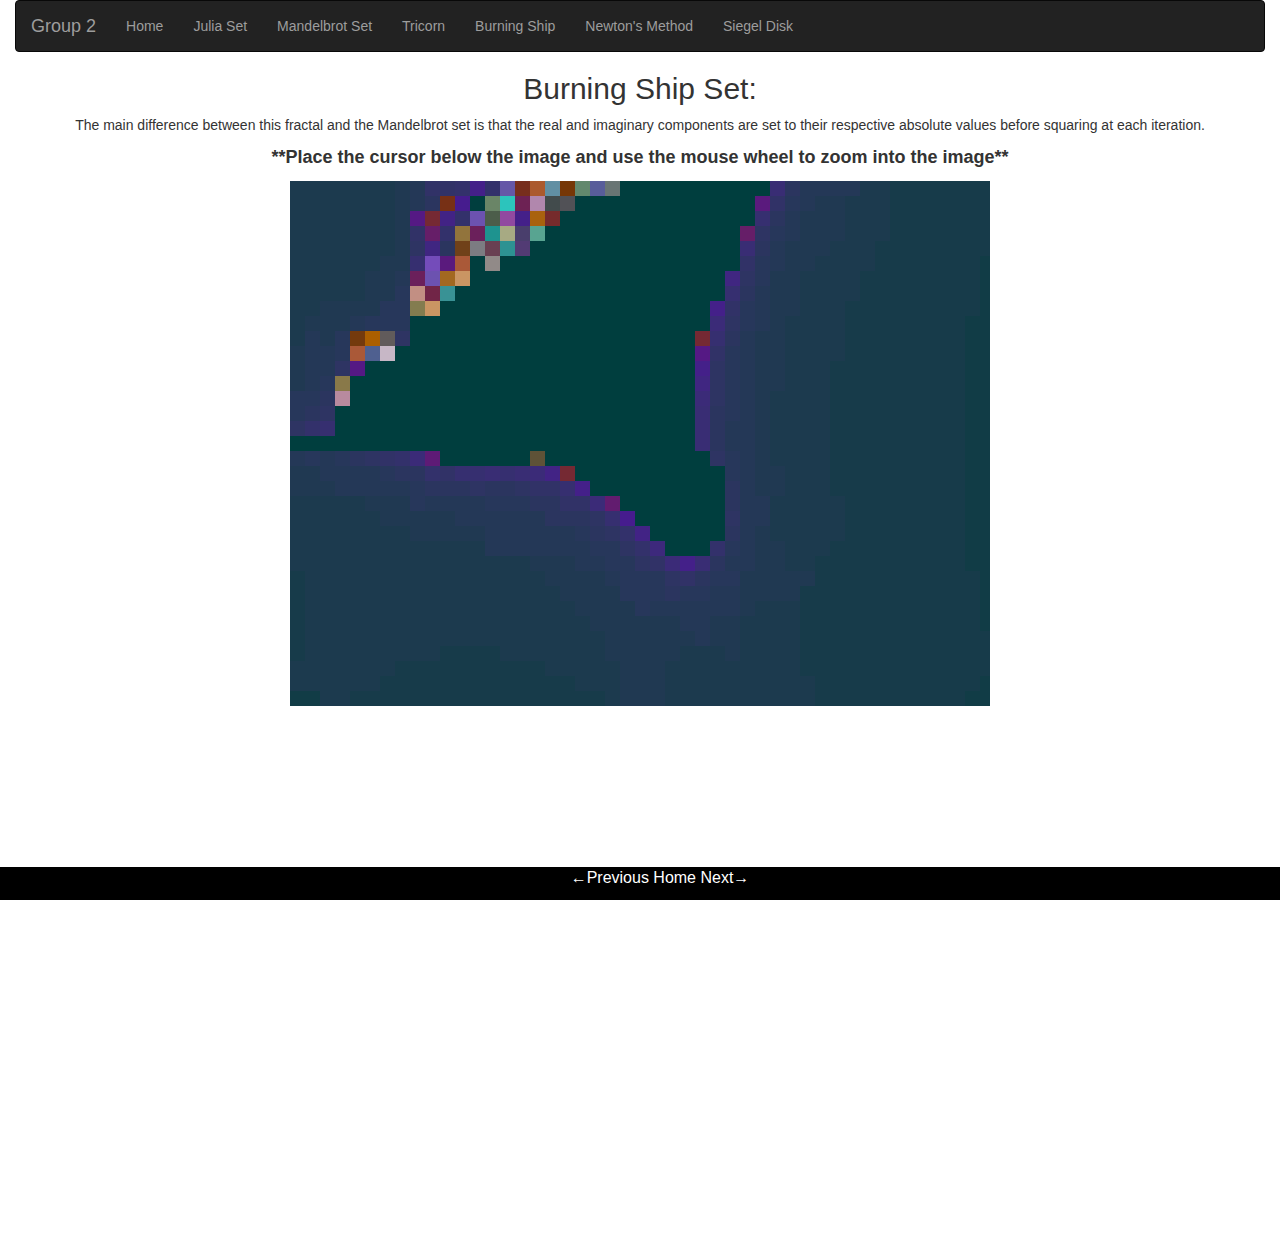
<file: BurningShip.html>
<!DOCTYPE html>
<html>

<head>
    <title>Fractal - Burning Ship Set</title>
    <meta charset="UTF-8">
    <meta name="viewport" content="width=device-width, initial-scale=1.0">
    <link rel="stylesheet" type="text/css" href="css/Site.css">
    <!-- Bootstrap -->
    <link href="css/bootstrap.min.css" rel="stylesheet">
    <script src="js/d3.v3.min.js" type="text/javascript" charset="UTF-8"></script>
    <script src="js/underscore-min.js"></script>
    <script src="js/fractal.js"></script>
    <script src="js/methods.js"></script>
</head>

<body>
    <div class="container-fluid">
        <nav class="navbar navbar-inverse">
            <!-- Brand and toggle get grouped for better mobile display -->
            <div class="navbar-header">
                <button type="button" class="navbar-toggle collapsed" data-toggle="collapse" data-target="#bs-example-navbar-collapse-1" aria-expanded="false">
               <span class="sr-only">Toggle navigation</span>
               <span class="icon-bar"></span>
               <span class="icon-bar"></span>
               <span class="icon-bar"></span>
               </button>
                <a class="navbar-brand" href="#">Group 2</a>
            </div>
            <!-- Collect the nav links, forms, and other content for toggling -->
            <div class="collapse navbar-collapse" id="bs-example-navbar-collapse-1">
                <ul class="nav navbar-nav">
                    <li><a href="Index.html">Home</a></li>
                    <li> <a href="Julia_Set.html" class="Active">Julia Set</a></li>
                    <li><a href="Mandelbrot.html">Mandelbrot Set</a></li>
                    <li> <a href="Tricorn.html">Tricorn</a></li>
                    <li><a href="BurningShip.html">Burning Ship</a></li>
                    <li><a href="Newton.html">Newton's Method</a></li>
                    <li><a href="Siegel.html">Siegel Disk</a></li>
                </ul>
            </div>
            <!-- /.navbar-collapse -->
        </nav>
        <!-- /.container-fluid -->
        <h2>Burning Ship Set:</h2>
        <p>The main difference between this fractal and the Mandelbrot set is that the real and imaginary components are set to their respective absolute values before squaring at each iteration.</p>
        <p>
            <font size="4"><b>**Place the cursor below the image and use the mouse wheel to zoom into the image**</b></font>
        </p>
        <div id="Content">
            <canvas id="aCanvas"></canvas>
            <canvas id="bCanvas">
               Your browser does not support HTML5 Canvas.
            </canvas>
            <noscript>
               Your browser does not support JavaScript.
            </noscript>
        </div>
    </div>
    <div id="Footer" class="footer">
        <ul>
            <li><a href="Tricorn.html">&larr;Previous</a></li>
            <li><a href="Index.html">Home</a></li>
            <li><a href="Newton.html">Next&rarr;</a></li>
        </ul>
    </div>
    <script src="js/navigation.js"></script>
    <script>
        //maxIter = 1000;
        setTimeout(function() {
            changeMethod(jul._menuItems.BurningShipItems.main);
        }, 1);

    </script>
    <!-- jQuery (necessary for Bootstrap's JavaScript plugins) -->
    <script src="https://ajax.googleapis.com/ajax/libs/jquery/1.11.3/jquery.min.js"></script>
    <!-- Include all compiled plugins (below), or include individual files as needed -->
    <script src="js/bootstrap.min.js"></script>
</body>

</html>
</file>
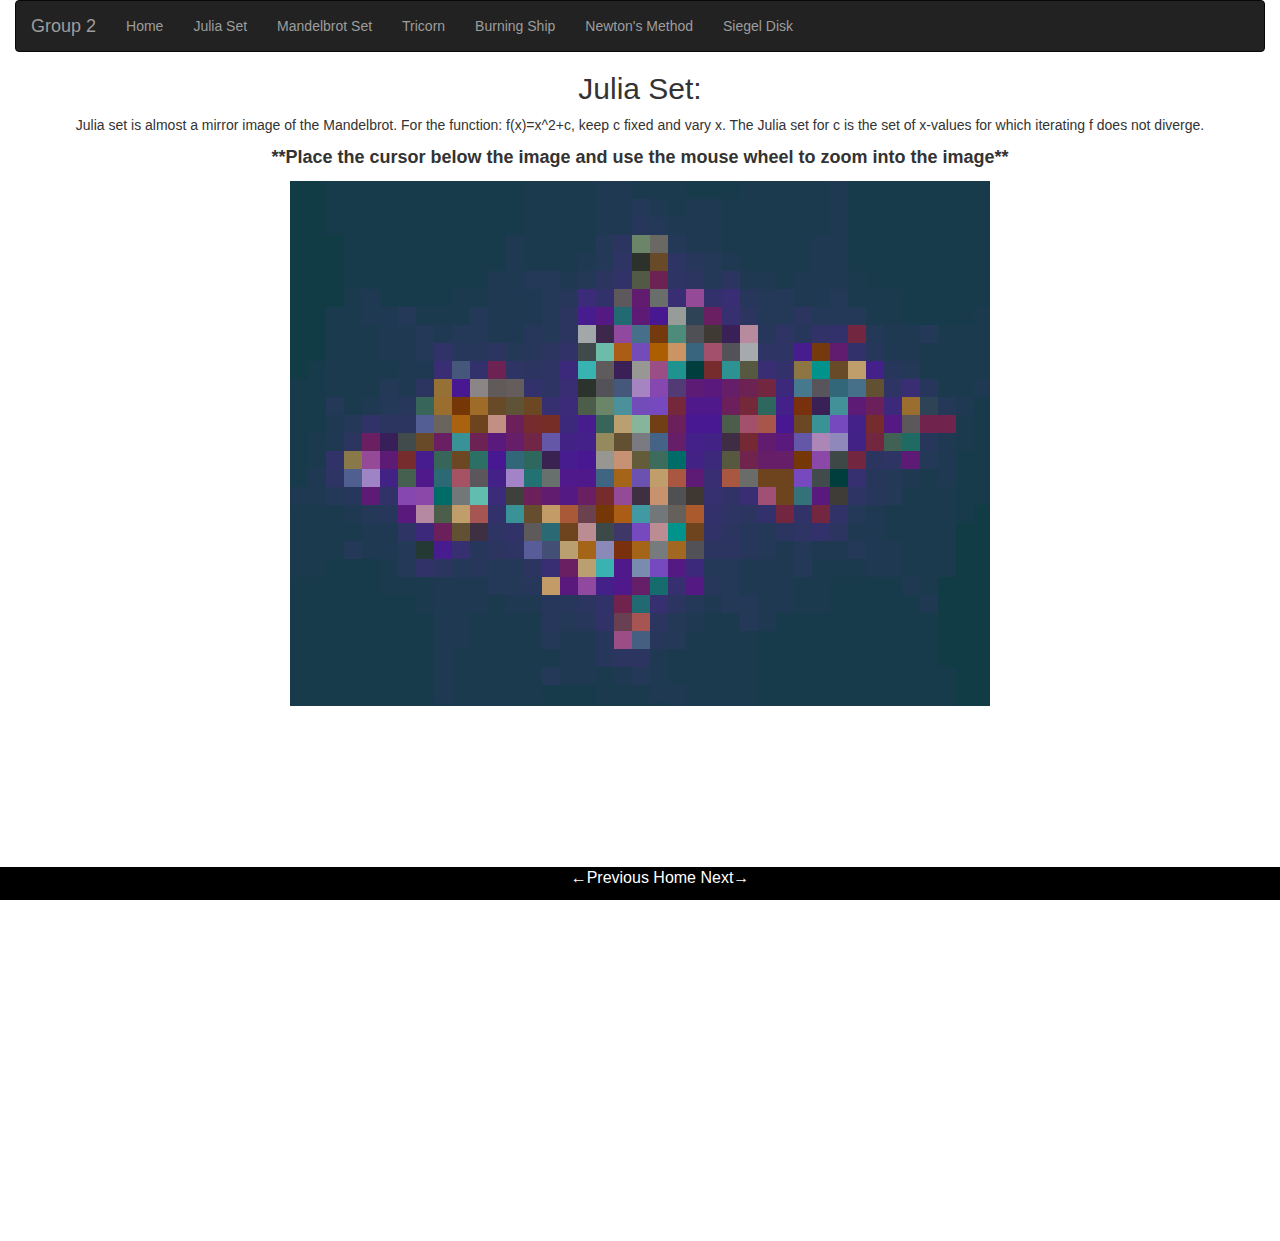
<file: Julia_Set.html>
<!DOCTYPE html>
<html>

<head>
    <title>Fractal - Julia Set</title>
    <meta charset="UTF-8">
    <meta name="viewport" content="width=device-width, initial-scale=1.0">
    <link rel="stylesheet" type="text/css" href="css/Site.css">
    <!-- Bootstrap -->
    <link href="css/bootstrap.min.css" rel="stylesheet">
    <script src="js/d3.v3.min.js" type="text/javascript" charset="UTF-8"></script>
    <script src="js/underscore-min.js"></script>
    <script src="js/fractal.js"></script>
    <script src="js/methods.js"></script>
</head>

<body>
    <div class="container-fluid">
        <nav class="navbar navbar-inverse">
            <!-- Brand and toggle get grouped for better mobile display -->
            <div class="navbar-header">
                <button type="button" class="navbar-toggle collapsed" data-toggle="collapse" data-target="#bs-example-navbar-collapse-1" aria-expanded="false">
               <span class="sr-only">Toggle navigation</span>
               <span class="icon-bar"></span>
               <span class="icon-bar"></span>
               <span class="icon-bar"></span>
               </button>
                <a class="navbar-brand" href="#">Group 2</a>
            </div>
            <!-- Collect the nav links, forms, and other content for toggling -->
            <div class="collapse navbar-collapse" id="bs-example-navbar-collapse-1">
                <ul class="nav navbar-nav">
                    <li><a href="Index.html">Home</a></li>
                    <li> <a href="Julia_Set.html" class="Active">Julia Set</a></li>
                    <li><a href="Mandelbrot.html">Mandelbrot Set</a></li>
                    <li> <a href="Tricorn.html">Tricorn</a></li>
                    <li><a href="BurningShip.html">Burning Ship</a></li>
                    <li><a href="Newton.html">Newton's Method</a></li>
                    <li><a href="Siegel.html">Siegel Disk</a></li>
                </ul>
            </div>
            <!-- /.navbar-collapse -->
        </nav>
        <!-- /.container-fluid -->
        <h2>Julia Set:</h2>
        <p>Julia set is almost a mirror image of the Mandelbrot. For the function: f(x)=x^2+c, keep c fixed and vary x. The Julia set for c is the set of x-values for which iterating f does not diverge.</p>
        <p>
            <font size="4"><b>**Place the cursor below the image and use the mouse wheel to zoom into the image**</b></font>
        </p>
        <div id="Content">
            <canvas id="aCanvas"></canvas>
            <canvas id="bCanvas">
               Your browser does not support HTML5 Canvas.
            </canvas>
            <noscript>
               Your browser does not support JavaScript.
            </noscript>
        </div>
    </div>
    <div id="Footer" class="footer">
        <ul>
            <li><a href="Siegel.html">&larr;Previous</a></li>
            <li><a href="Index.html">Home</a></li>
            <li><a href="Mandelbrot.html">Next&rarr;</a></li>
        </ul>
    </div>
    <script src="js/navigation.js"></script>
    <script>
        //maxIter = 1000;
        setTimeout(function() {
            changeMethod(jul._menuItems.juliaItems.main);
        }, 1);

    </script>
    <!-- jQuery (necessary for Bootstrap's JavaScript plugins) -->
    <script src="https://ajax.googleapis.com/ajax/libs/jquery/1.11.3/jquery.min.js"></script>
    <!-- Include all compiled plugins (below), or include individual files as needed -->
    <script src="js/bootstrap.min.js"></script>
</body>

</html>
</file>
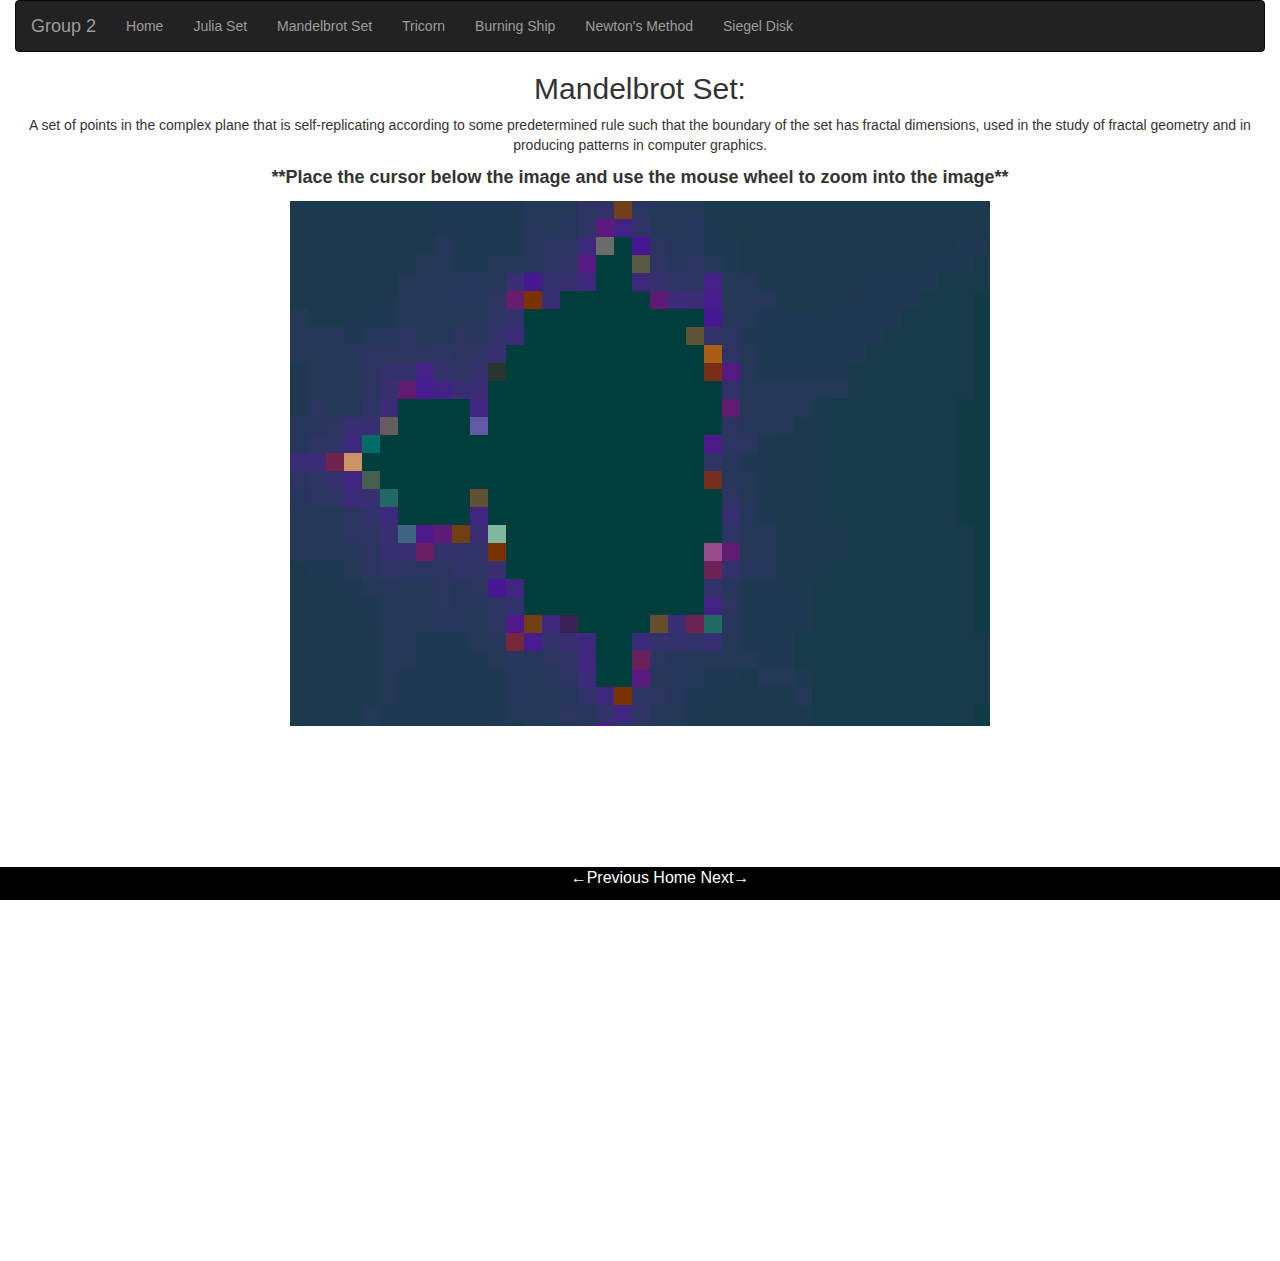
<file: Mandelbrot.html>
<!DOCTYPE html>
<html>

<head>
    <title>Fractal - Mandelbrot Set</title>
    <meta charset="UTF-8">
    <meta name="viewport" content="width=device-width, initial-scale=1.0">
    <link rel="stylesheet" type="text/css" href="css/Site.css">
    <!-- Bootstrap -->
    <link href="css/bootstrap.min.css" rel="stylesheet">
    <script src="js/d3.v3.min.js" type="text/javascript" charset="UTF-8"></script>
    <script src="js/underscore-min.js"></script>
    <script src="js/fractal.js"></script>
    <script src="js/methods.js"></script>
</head>

<body>
    <div class="container-fluid">
        <nav class="navbar navbar-inverse">
            <!-- Brand and toggle get grouped for better mobile display -->
            <div class="navbar-header">
                <button type="button" class="navbar-toggle collapsed" data-toggle="collapse" data-target="#bs-example-navbar-collapse-1" aria-expanded="false">
               <span class="sr-only">Toggle navigation</span>
               <span class="icon-bar"></span>
               <span class="icon-bar"></span>
               <span class="icon-bar"></span>
               </button>
                <a class="navbar-brand" href="#">Group 2</a>
            </div>
            <!-- Collect the nav links, forms, and other content for toggling -->
            <div class="collapse navbar-collapse" id="bs-example-navbar-collapse-1">
                <ul class="nav navbar-nav">
                    <li><a href="Index.html">Home</a></li>
                    <li> <a href="Julia_Set.html" class="Active">Julia Set</a></li>
                    <li><a href="Mandelbrot.html">Mandelbrot Set</a></li>
                    <li> <a href="Tricorn.html">Tricorn</a></li>
                    <li><a href="BurningShip.html">Burning Ship</a></li>
                    <li><a href="Newton.html">Newton's Method</a></li>
                    <li><a href="Siegel.html">Siegel Disk</a></li>
                </ul>
            </div>
            <!-- /.navbar-collapse -->
        </nav>
        <!-- /.container-fluid -->
        <h2>Mandelbrot Set:</h2>
        <p>A set of points in the complex plane that is self-replicating according to some predetermined rule such that the boundary of the set has fractal dimensions, used in the study of fractal geometry and in producing patterns in computer graphics.</p>
        <p>
            <font size="4"><b>**Place the cursor below the image and use the mouse wheel to zoom into the image**</b></font>
        </p>
        <div id="Content">
            <canvas id="aCanvas"></canvas>
            <canvas id="bCanvas">
               Your browser does not support HTML5 Canvas.
            </canvas>
            <noscript>
               Your browser does not support JavaScript.
            </noscript>
        </div>
    </div>
    <div id="Footer" class="footer">
        <ul>
            <li><a href="Julia_Set.html">&larr;Previous</a></li>
            <li><a href="Index.html">Home</a></li>
            <li><a href="Tricorn.html">Next&rarr;</a></li>
        </ul>
    </div>
    <script src="js/navigation.js"></script>
    <script>
        //maxIter = 1000;
        setTimeout(function() {
            changeMethod(jul._menuItems.mandelbrotItems.main);
        }, 1);

    </script>
    <!-- jQuery (necessary for Bootstrap's JavaScript plugins) -->
    <script src="https://ajax.googleapis.com/ajax/libs/jquery/1.11.3/jquery.min.js"></script>
    <!-- Include all compiled plugins (below), or include individual files as needed -->
    <script src="js/bootstrap.min.js"></script>
</body>

</html>
</file>
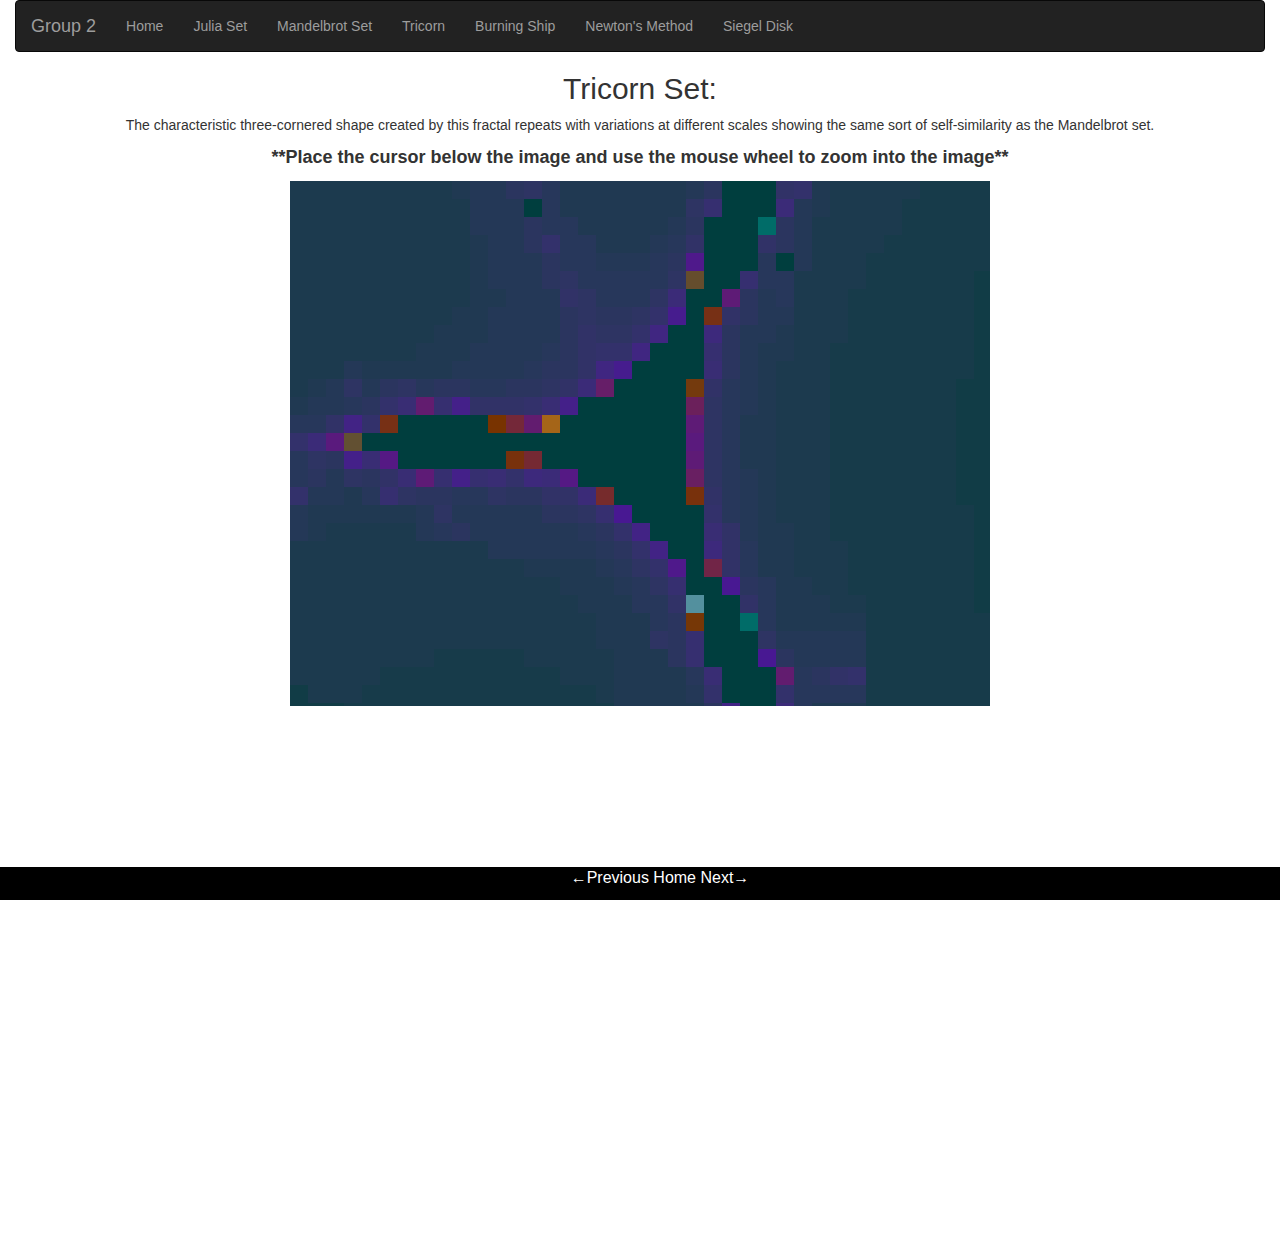
<file: Newton.html>
<!DOCTYPE html>
<html>

<head>
    <title>Fractal - Tricorn Set</title>
    <meta charset="UTF-8">
    <meta name="viewport" content="width=device-width, initial-scale=1.0">
    <link rel="stylesheet" type="text/css" href="css/Site.css">
    <!-- Bootstrap -->
    <link href="css/bootstrap.min.css" rel="stylesheet">
    <script src="js/d3.v3.min.js" type="text/javascript" charset="UTF-8"></script>
    <script src="js/underscore-min.js"></script>
    <script src="js/fractal.js"></script>
    <script src="js/methods.js"></script>
</head>

<body>
    <div class="container-fluid">
        <nav class="navbar navbar-inverse">
            <!-- Brand and toggle get grouped for better mobile display -->
            <div class="navbar-header">
                <button type="button" class="navbar-toggle collapsed" data-toggle="collapse" data-target="#bs-example-navbar-collapse-1" aria-expanded="false">
               <span class="sr-only">Toggle navigation</span>
               <span class="icon-bar"></span>
               <span class="icon-bar"></span>
               <span class="icon-bar"></span>
               </button>
                <a class="navbar-brand" href="#">Group 2</a>
            </div>
            <!-- Collect the nav links, forms, and other content for toggling -->
            <div class="collapse navbar-collapse" id="bs-example-navbar-collapse-1">
                <ul class="nav navbar-nav">
                    <li><a href="Index.html">Home</a></li>
                    <li> <a href="Julia_Set.html" class="Active">Julia Set</a></li>
                    <li><a href="Mandelbrot.html">Mandelbrot Set</a></li>
                    <li> <a href="Tricorn.html">Tricorn</a></li>
                    <li><a href="BurningShip.html">Burning Ship</a></li>
                    <li><a href="Newton.html">Newton's Method</a></li>
                    <li><a href="Siegel.html">Siegel Disk</a></li>
                </ul>
            </div>
            <!-- /.navbar-collapse -->
        </nav>
        <!-- /.container-fluid -->
        <h2>Tricorn Set:</h2>
        <p>The characteristic three-cornered shape created by this fractal repeats with variations at different scales showing the same sort of self-similarity as the Mandelbrot set.</p>
        <p>
            <font size="4"><b>**Place the cursor below the image and use the mouse wheel to zoom into the image**</b></font>
        </p>
        <div id="Content">
            <canvas id="aCanvas"></canvas>
            <canvas id="bCanvas">
               Your browser does not support HTML5 Canvas.
            </canvas>
            <noscript>
               Your browser does not support JavaScript.
            </noscript>
        </div>
    </div>
    <div id="Footer" class="footer">
        <ul>
            <li><a href="Mandelbrot.html">&larr;Previous</a></li>
            <li><a href="Index.html">Home</a></li>
            <li><a href="BurningShip.html">Next&rarr;</a></li>
        </ul>
    </div>
    <script src="js/navigation.js"></script>
    <script>
        //maxIter = 1000;
        setTimeout(function() {
            changeMethod(jul._menuItems.TricornItems.main);
        }, 1);

    </script>
    <!-- jQuery (necessary for Bootstrap's JavaScript plugins) -->
    <script src="https://ajax.googleapis.com/ajax/libs/jquery/1.11.3/jquery.min.js"></script>
    <!-- Include all compiled plugins (below), or include individual files as needed -->
    <script src="js/bootstrap.min.js"></script>
</body>

</html>
</file>
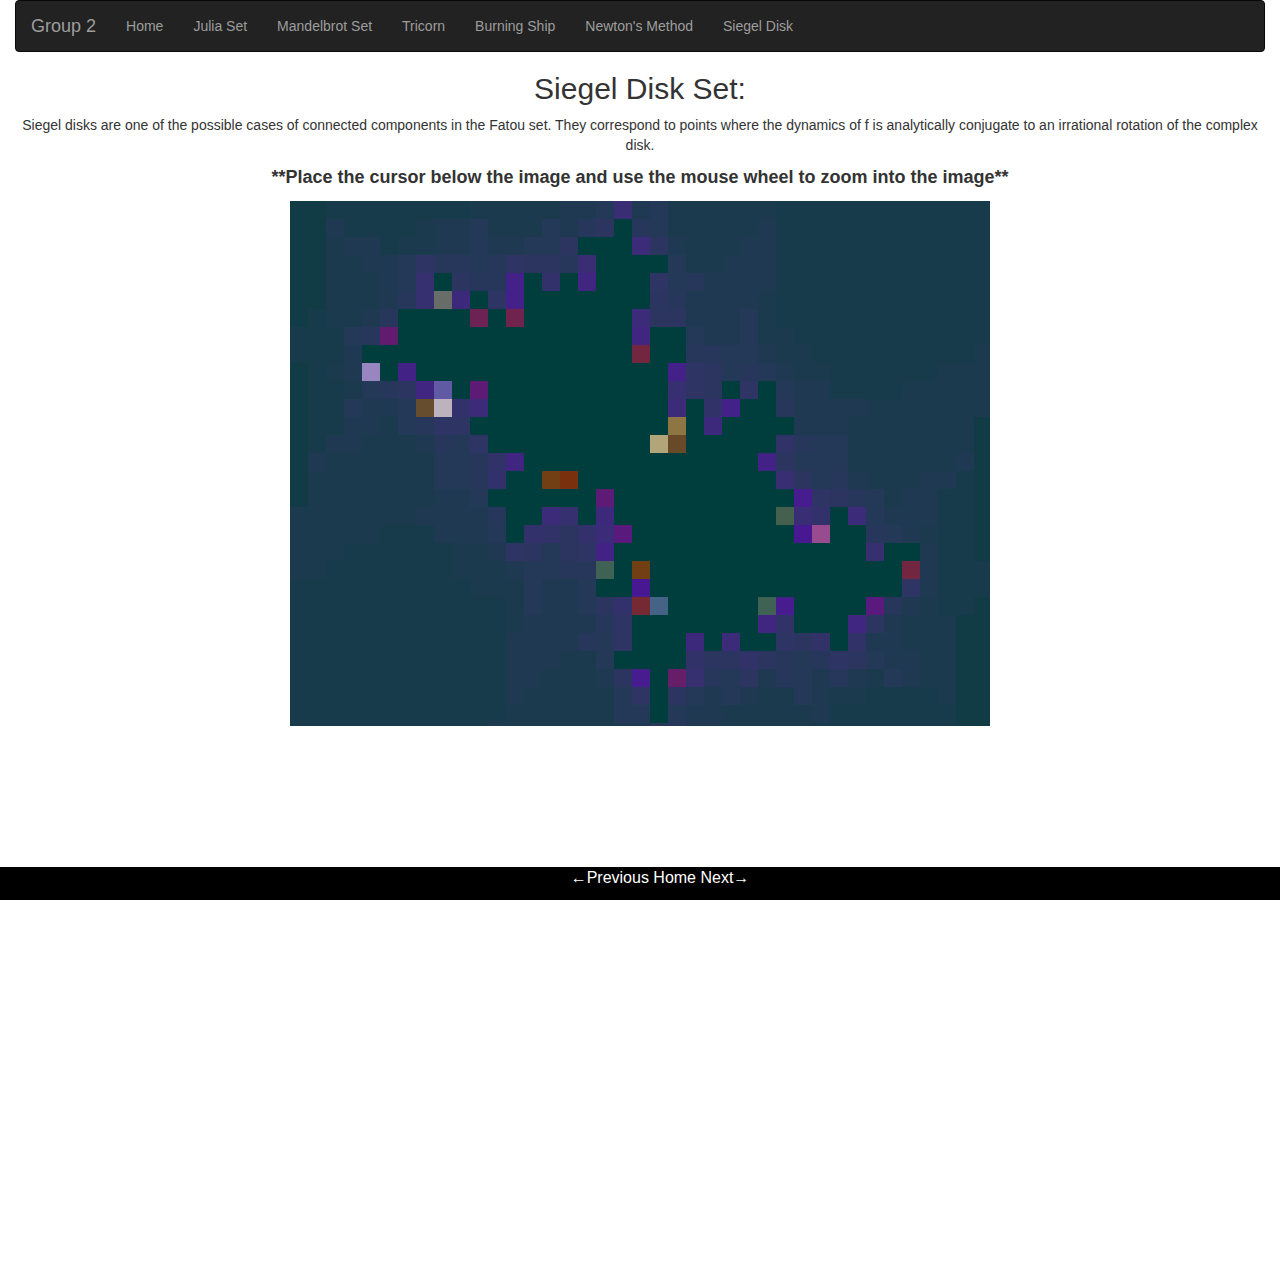
<file: Siegel.html>
<!DOCTYPE html>
<html>

<head>
    <title>Fractal - Siegel Disk Set</title>
    <meta charset="UTF-8">
    <meta name="viewport" content="width=device-width, initial-scale=1.0">
    <link rel="stylesheet" type="text/css" href="css/Site.css">
    <!-- Bootstrap -->
    <link href="css/bootstrap.min.css" rel="stylesheet">
    <script src="js/d3.v3.min.js" type="text/javascript" charset="UTF-8"></script>
    <script src="js/underscore-min.js"></script>
    <script src="js/fractal.js"></script>
    <script src="js/methods.js"></script>
</head>

<body>
    <div class="container-fluid">
        <nav class="navbar navbar-inverse">
            <!-- Brand and toggle get grouped for better mobile display -->
            <div class="navbar-header">
                <button type="button" class="navbar-toggle collapsed" data-toggle="collapse" data-target="#bs-example-navbar-collapse-1" aria-expanded="false">
               <span class="sr-only">Toggle navigation</span>
               <span class="icon-bar"></span>
               <span class="icon-bar"></span>
               <span class="icon-bar"></span>
               </button>
                <a class="navbar-brand" href="#">Group 2</a>
            </div>
            <!-- Collect the nav links, forms, and other content for toggling -->
            <div class="collapse navbar-collapse" id="bs-example-navbar-collapse-1">
                <ul class="nav navbar-nav">
                    <li><a href="Index.html">Home</a></li>
                    <li> <a href="Julia_Set.html" class="Active">Julia Set</a></li>
                    <li><a href="Mandelbrot.html">Mandelbrot Set</a></li>
                    <li> <a href="Tricorn.html">Tricorn</a></li>
                    <li><a href="BurningShip.html">Burning Ship</a></li>
                    <li><a href="Newton.html">Newton's Method</a></li>
                    <li><a href="Siegel.html">Siegel Disk</a></li>
                </ul>
            </div>
            <!-- /.navbar-collapse -->
        </nav>
        <!-- /.container-fluid -->
        <h2>Siegel Disk Set:</h2>
        <p>Siegel disks are one of the possible cases of connected components in the Fatou set. They correspond to points where the dynamics of f is analytically conjugate to an irrational rotation of the complex disk.</p>
        <p>
            <font size="4"><b>**Place the cursor below the image and use the mouse wheel to zoom into the image**</b></font>
        </p>
        <div id="Content">
            <canvas id="aCanvas"></canvas>
            <canvas id="bCanvas">
               Your browser does not support HTML5 Canvas.
            </canvas>
            <noscript>
               Your browser does not support JavaScript.
            </noscript>
        </div>
    </div>
    <div id="Footer" class="footer">
        <ul>
            <li><a href="Newton.html">&larr;Previous</a></li>
            <li><a href="Index.html">Home</a></li>
            <li><a href="Julia_Set.html">Next&rarr;</a></li>

        </ul>
    </div>
    <script src="js/navigation.js"></script>
    <script>
        //maxIter = 1000;
        setTimeout(function() {
            changeMethod(jul._menuItems.SiegelDiskItems.main);
        }, 1);

    </script>
    <!-- jQuery (necessary for Bootstrap's JavaScript plugins) -->
    <script src="https://ajax.googleapis.com/ajax/libs/jquery/1.11.3/jquery.min.js"></script>
    <!-- Include all compiled plugins (below), or include individual files as needed -->
    <script src="js/bootstrap.min.js"></script>
</body>

</html>
</file>
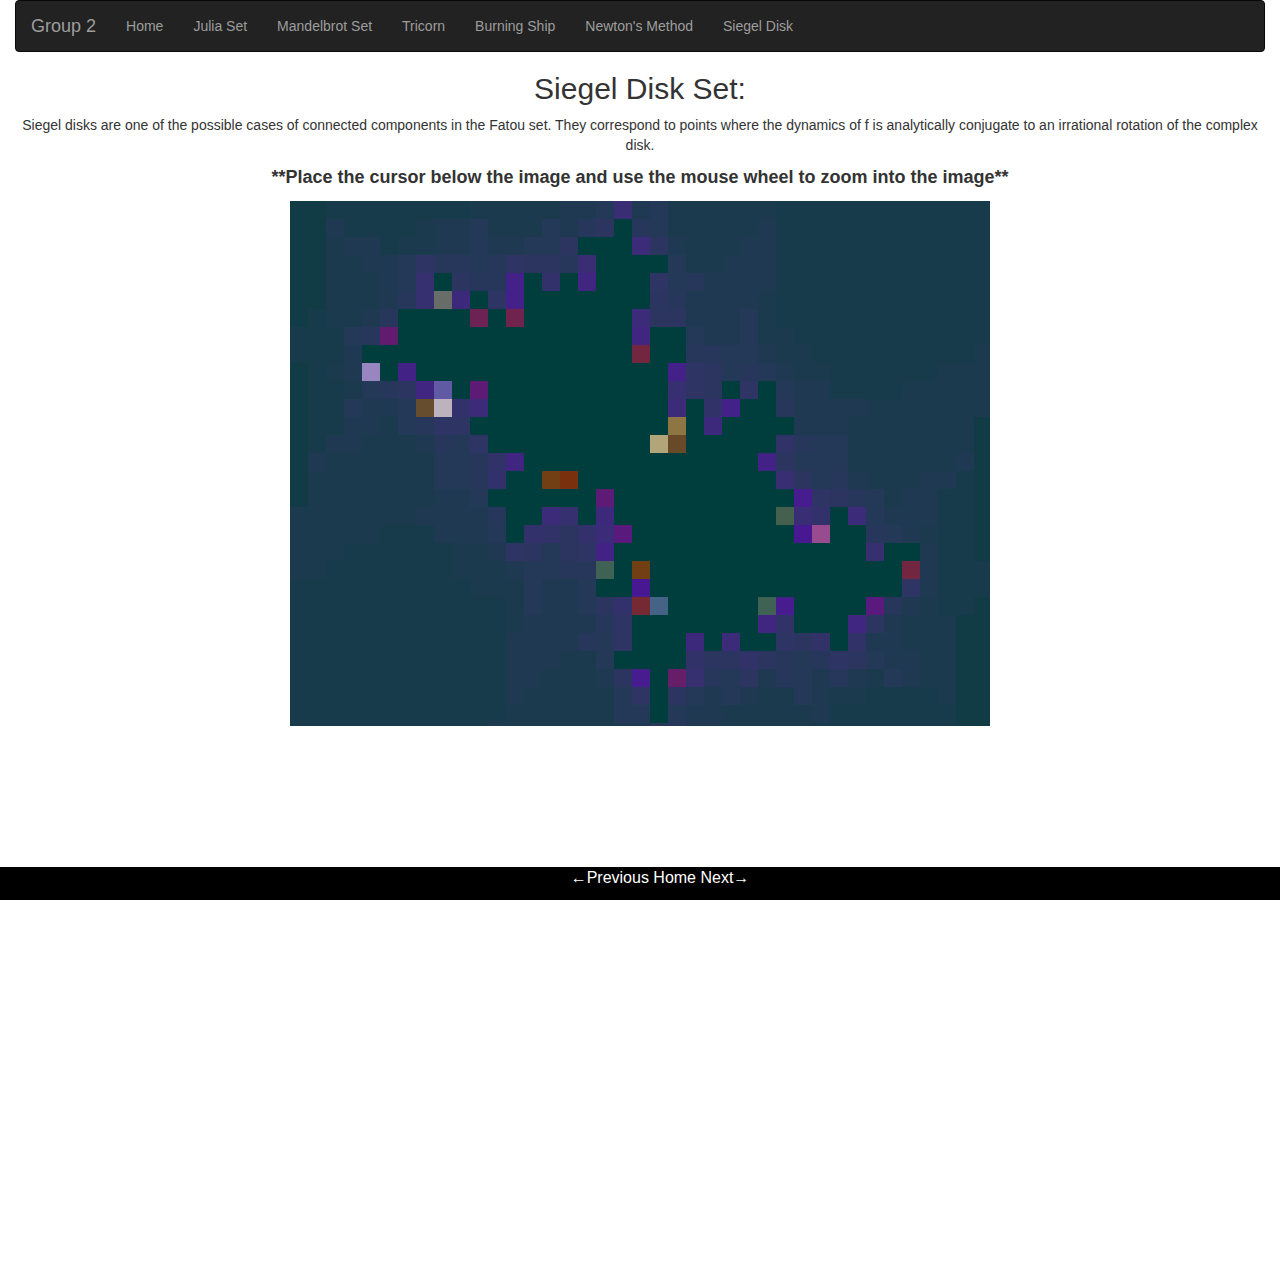
<file: Tricorn.html>
<!DOCTYPE html>
<html>

<head>
    <title>Fractal - Siegel Disk Set</title>
    <meta charset="UTF-8">
    <meta name="viewport" content="width=device-width, initial-scale=1.0">
    <link rel="stylesheet" type="text/css" href="css/Site.css">
    <!-- Bootstrap -->
    <link href="css/bootstrap.min.css" rel="stylesheet">
    <script src="js/d3.v3.min.js" type="text/javascript" charset="UTF-8"></script>
    <script src="js/underscore-min.js"></script>
    <script src="js/fractal.js"></script>
    <script src="js/methods.js"></script>
</head>

<body>
    <div class="container-fluid">
        <nav class="navbar navbar-inverse">
            <!-- Brand and toggle get grouped for better mobile display -->
            <div class="navbar-header">
                <button type="button" class="navbar-toggle collapsed" data-toggle="collapse" data-target="#bs-example-navbar-collapse-1" aria-expanded="false">
               <span class="sr-only">Toggle navigation</span>
               <span class="icon-bar"></span>
               <span class="icon-bar"></span>
               <span class="icon-bar"></span>
               </button>
                <a class="navbar-brand" href="#">Group 2</a>
            </div>
            <!-- Collect the nav links, forms, and other content for toggling -->
            <div class="collapse navbar-collapse" id="bs-example-navbar-collapse-1">
                <ul class="nav navbar-nav">
                    <li><a href="Index.html">Home</a></li>
                    <li> <a href="Julia_Set.html" class="Active">Julia Set</a></li>
                    <li><a href="Mandelbrot.html">Mandelbrot Set</a></li>
                    <li> <a href="Tricorn.html">Tricorn</a></li>
                    <li><a href="BurningShip.html">Burning Ship</a></li>
                    <li><a href="Newton.html">Newton's Method</a></li>
                    <li><a href="Siegel.html">Siegel Disk</a></li>
                </ul>
            </div>
            <!-- /.navbar-collapse -->
        </nav>
        <!-- /.container-fluid -->
        <h2>Siegel Disk Set:</h2>
        <p>Siegel disks are one of the possible cases of connected components in the Fatou set. They correspond to points where the dynamics of f is analytically conjugate to an irrational rotation of the complex disk.</p>
        <p>
            <font size="4"><b>**Place the cursor below the image and use the mouse wheel to zoom into the image**</b></font>
        </p>
        <div id="Content">
            <canvas id="aCanvas"></canvas>
            <canvas id="bCanvas">
               Your browser does not support HTML5 Canvas.
            </canvas>
            <noscript>
               Your browser does not support JavaScript.
            </noscript>
        </div>
    </div>
    <div id="Footer" class="footer">
        <ul>
            <li><a href="Mandelbrot.html">&larr;Previous</a></li>
            <li><a href="Index.html">Home</a></li>
            <li><a href="BurningShip.html">Next&rarr;</a></li>

        </ul>
    </div>
    <script src="js/navigation.js"></script>
    <script>
        //maxIter = 1000;
        setTimeout(function() {
            changeMethod(jul._menuItems.SiegelDiskItems.main);
        }, 1);
    </script>
    <!-- jQuery (necessary for Bootstrap's JavaScript plugins) -->
    <script src="https://ajax.googleapis.com/ajax/libs/jquery/1.11.3/jquery.min.js"></script>
    <!-- Include all compiled plugins (below), or include individual files as needed -->
    <script src="js/bootstrap.min.js"></script>
</body>

</html>
</file>
<file: css/Site.css>
/*
    Jordan Duke : Fractals Example
    http://prism.troy.edu/jduke162488/GroupProject/Site.css
*/

body {
    margin: 0;
    font-size: 16px;
    background-color: lightgray;
    text-align: center;
    font-family: -apple-system, BlinkMacSystemFont, 'Segoe UI', Roboto, Oxygen, Ubuntu, Cantarell, 'Open Sans', 'Helvetica Neue', sans-serif;
} /*Added Font Family */

canvas {
    position: center;
    cursor: zoom-in;
    max-width: inherit;
    text-align: center;
}

#NavBar {
    /*top: 0;
    max-width: 100%;
    position: relative;
    overflow: hidden;*/
    background-color: black;
    text-align: center;
}

/*#NavBar a {
    float: left;
    display: block;
    color: white;
    text-align: center;
    padding: auto;
    text-decoration: none;
    font-size: 20px;
}

#NavBar a:hover,
a:active {
    color: black;
    background-color: orange;
}

#NavBar a.Active {
    color: white;
    background-color: #4CAF50;
}
*/

#Header {
    padding-top: 2%;
    text-align: justify;
    position: static;
}

#Header p {
    padding-left: 0%;

}

/*
#Content {
    width: 50%;
    margin: auto;
}
*/

#Content {
    max-height: 60%;
    max-width: 100%;
    /*    text-align: center;*/
}

#Footer {
    bottom: 0;
    width: 100%;
    position: fixed;
    overflow: hidden;
    font-size: 16px;
    text-align: center;
    background-color: black;
}

#Footer li {
    display: inline;
}

#Footer a {
    color: white;
    text-align: center;
    text-decoration: none;
}

#Footer a:hover,
a:active {
    color: black;
    background-color: orange;
}

#Footer a:visited {
    color: white;
}
</file>
